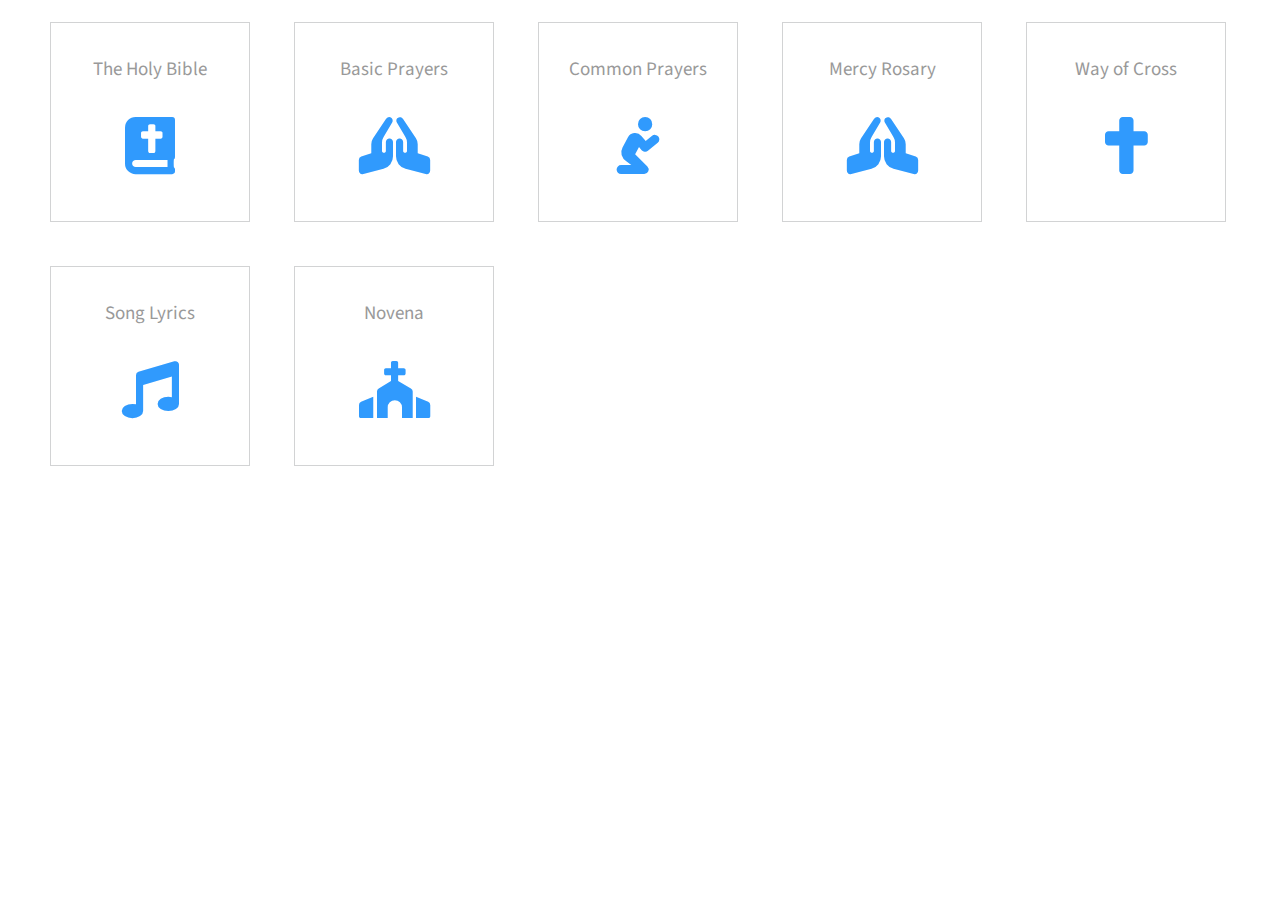
<file: index.html>
<!DOCTYPE html>
<html lang="en">
<head>
    <meta charset="UTF-8">
    <meta name="viewport" content="width=device-width, initial-scale=1.0">
	<meta charset="utf-8">
    <meta name="viewport" content="width=device-width, initial-scale=1.0">
    <title>Rogationist App</title>
    <link href="https://fonts.googleapis.com/css2?family=Source+Sans+Pro&display=swap" rel="stylesheet"> <!-- https://fonts.google.com/ -->
    <link rel="stylesheet" href="fontawesome/css/all.min.css"> <!-- https://fontawesome.com/ -->
    <link rel="stylesheet" href="css/magnific-popup.css"> 
    <link rel="stylesheet" href="css/templatemo-ocean-vibes.css"> 

</head>
	<body>
<!--	<iframe id="serviceFrameSend" src="standard.html" width=100% height="300"  frameborder="0"></iframe>
-->
    </header>

	
    <!--Video banner 400 px height 
    <div id="tm-video-container">
        <video autoplay muted loop id="tm-video">
            <source src="http://drive.google.com/uc?export=view&id=1IyIvbOncYx1t_-r9M99Y6iSFxMNPZZwY" type="video/mp4">
        </video>  
        <i id="tm-video-control-button" class="fas fa-pause"></i>
    </div>  -->
    <div class="tm-container">
        <nav class="tm-main-nav">
            <ul id="inline-popups">
                <li class="tm-nav-item">
                    <a href="#eng" data-effect="mfp-move-from-top" class="tm-nav-link">
                        The Holy Bible
                        <i class="fas fa-3x fa-bible"></i>
                    </a>                
                </li>
		<!--	<li class="tm-nav-item">
                    <a href="#poc" data-effect="mfp-move-from-top" class="tm-nav-link">
                        Audio Bible OT
                        <i class="fas fa-3x fa-bible"></i>
                    </a>                
                </li> --> 
				 
				<li class="tm-nav-item">
                    <a href="#rosary" data-effect="mfp-move-from-top" class="tm-nav-link">
                       Basic Prayers                    <i class="fas fa-3x fa-praying-hands"></i>
                    </a>                
                </li>
				
				<li class="tm-nav-item">
                    <a href="#prayer" data-effect="mfp-move-from-top" class="tm-nav-link">
                        Common Prayers
                        <i class="fas fa-3x fa-pray"></i>
                    </a>                
                </li>
				<li class="tm-nav-item">
                    <a href="#mercy" data-effect="mfp-move-from-top" class="tm-nav-link">
                      Mercy Rosary <i class="fas fa-3x fa-praying-hands"></i>
                    </a>                
                </li>
				<li class="tm-nav-item">
                    <a href="#cross" data-effect="mfp-move-from-top" class="tm-nav-link">
                        Way of Cross
                        <i class="fas fa-3x fa-cross"></i>
                    </a>                
                </li>
				
			<!--	<li class="tm-nav-item">
                    <a href="#rcjprayer" data-effect="mfp-move-from-top" class="tm-nav-link">
                        Rogationists@Prayer
                        <i class="fas fa-3x fa-praying-hands"></i>
                    </a>                
                </li>   -->
 				<li class="tm-nav-item">
                    <a href="#song" data-effect="mfp-move-from-top" class="tm-nav-link">
                        Song Lyrics
                        <i class="fas fa-3x fa-music"></i>
                    </a>                
                </li>
			<li class="tm-nav-item">
                    <a href="#story" data-effect="mfp-move-from-top" class="tm-nav-link">
                       Novena
                        <i class="fas fa-3x fa-church"></i>
                    </a>                
                </li> 
			<!--	<li class="tm-nav-item">
                    <a href="#audio" data-effect="mfp-move-from-top" class="tm-nav-link">
                      Today's verse
                        <i class="fas fa-3x fa-bible"></i>
                    </a>                
                </li>  -->
              
            </ul>
        </nav>

        <!-- Popup itself -->
        <div id="eng" class="popup mfp-with-anim mfp-hide tm-bg-gray">
            <a href="#" class="tm-close-popup">Return Home
                <i class="fas fa-times"></i>
            </a>
            <div class="tm-row tm-intro-row">
                <iframe style="width: 100%; height: 600px; overflow: hidden;" src="https://rogationists.github.io/docs/bible/mobile/" width="100" height="100" scrolling="no">Iframes not supported</iframe>                
            </div> 
        </div>
		
	<div id="poc" class="popup mfp-with-anim mfp-hide tm-bg-gray">
            <a href="#" class="tm-close-popup">Return Home
                <i class="fas fa-times"></i>
            </a>
            <div class="tm-row tm-intro-row">
                <iframe style="width: 100%; height: 470px; overflow: hidden;" src="" width="100" height="100" scrolling="no">Iframes not supported</iframe>                
            </div> 
        </div> 
		<div id="prayer" class="popup mfp-with-anim mfp-hide tm-bg-gray">
            <a href="#" class="tm-close-popup">Return Home
                <i class="fas fa-times"></i>
            </a>
            <div class="tm-row tm-intro-row">
                <iframe style="width: 100%; height: 600px; overflow: hidden;" src="https://rogationists.github.io/docs/Prayers/mobile/" width="100" height="100" scrolling="no">Iframes not supported</iframe>                
            </div> 
        </div>
		<div id="mercy" class="popup mfp-with-anim mfp-hide tm-bg-gray">
            <a href="#" class="tm-close-popup">Return Home
                <i class="fas fa-times"></i>
            </a>
            <div class="tm-row tm-intro-row">
                <iframe style="width: 100%; height: 600px; overflow: hidden;" src="https://rogationists.github.io/docs/mercy/mobile/" width="100" height="100" scrolling="no">Iframes not supported</iframe>                
            </div> 
        </div>
		
		<div id="cross" class="popup mfp-with-anim mfp-hide tm-bg-gray">
            <a href="#" class="tm-close-popup">Return Home
                <i class="fas fa-times"></i>
            </a>
            <div class="tm-row tm-intro-row">
                <iframe style="width: 100%; height: 600px; overflow: hidden;" src="https://rogationists.github.io/docs/wayof%20cross/mobile/" width="100" height="100" scrolling="no">Iframes not supported</iframe>                
            </div> 
        </div>
		<div id="rosary" class="popup mfp-with-anim mfp-hide tm-bg-gray">
            <a href="#" class="tm-close-popup">Return Home
                <i class="fas fa-times"></i>
            </a>
            <div class="tm-row tm-intro-row">
                <iframe style="width: 100%; height: 600px; overflow: hidden;" src="https://rogationists.github.io/docs/rosary/mobile/" width="100" height="100" scrolling="no">Iframes not supported</iframe>                
            </div> 
        </div>
		<div id="rcjprayer" class="popup mfp-with-anim mfp-hide tm-bg-gray">
            <a href="#" class="tm-close-popup">Return Home
                <i class="fas fa-times"></i>
            </a>
            <div class="tm-row tm-intro-row">
                <iframe style="width: 100%; height: 600px; overflow: hidden;" src="https://ilalife.github.io/rcjapp/docs/MalayalamPrayer/mobile/" width="100" height="100" scrolling="no">Iframes not supported</iframe>                
            </div> 
        </div>
		<div id="song" class="popup mfp-with-anim mfp-hide tm-bg-gray">
            <a href="#" class="tm-close-popup">Return Home
                <i class="fas fa-times"></i>
            </a>
            <div class="tm-row tm-intro-row">
                <iframe style="width: 100%; height: 600px; overflow: hidden;" src="https://rogationists.github.io/docs/Song/mobile/" width="100" height="100" scrolling="no">Iframes not supported</iframe>                
            </div> 
        </div>
		<div id="story" class="popup mfp-with-anim mfp-hide tm-bg-gray">
            <a href="#" class="tm-close-popup">Return Home
                <i class="fas fa-times"></i>
            </a>
            <div class="tm-row tm-intro-row">
                <iframe style="width: 100%; height: 600px; overflow: hidden;" src="https://rogationists.github.io/docs/novena/mobile/" width="100" height="100" scrolling="no">Iframes not supported</iframe>                
            </div> 
        </div>
	<!--	<div id="audio" class="popup mfp-with-anim mfp-hide tm-bg-gray">
            <a href="#" class="tm-close-popup">Return Home
                <i class="fas fa-times"></i>
            </a>
            <div class="tm-row tm-intro-row">
                <iframe style="width: 100%; height: 470px; overflow: hidden;" src="http://drive.google.com/uc?export=view&id=1ZvG35E4aqmTpSXd_mi7mJLI1DBo4ZAXC" alt="loading" width="100" height="100" scrolling="no">Iframes not supported</iframe>                
            </div> 
        </div>  -->
		
            </div>
        </div>
    </div>

    

    <script src="js/jquery-3.4.1.min.js"></script>
    <script src="js/imagesloaded.pkgd.min.js"></script>
    <script src="js/isotope.pkgd.min.js"></script>
    <script src="js/jquery.magnific-popup.min.js"></script>    
    <script src="js/templatemo-script.js"></script>
</body>
</html>
</file>
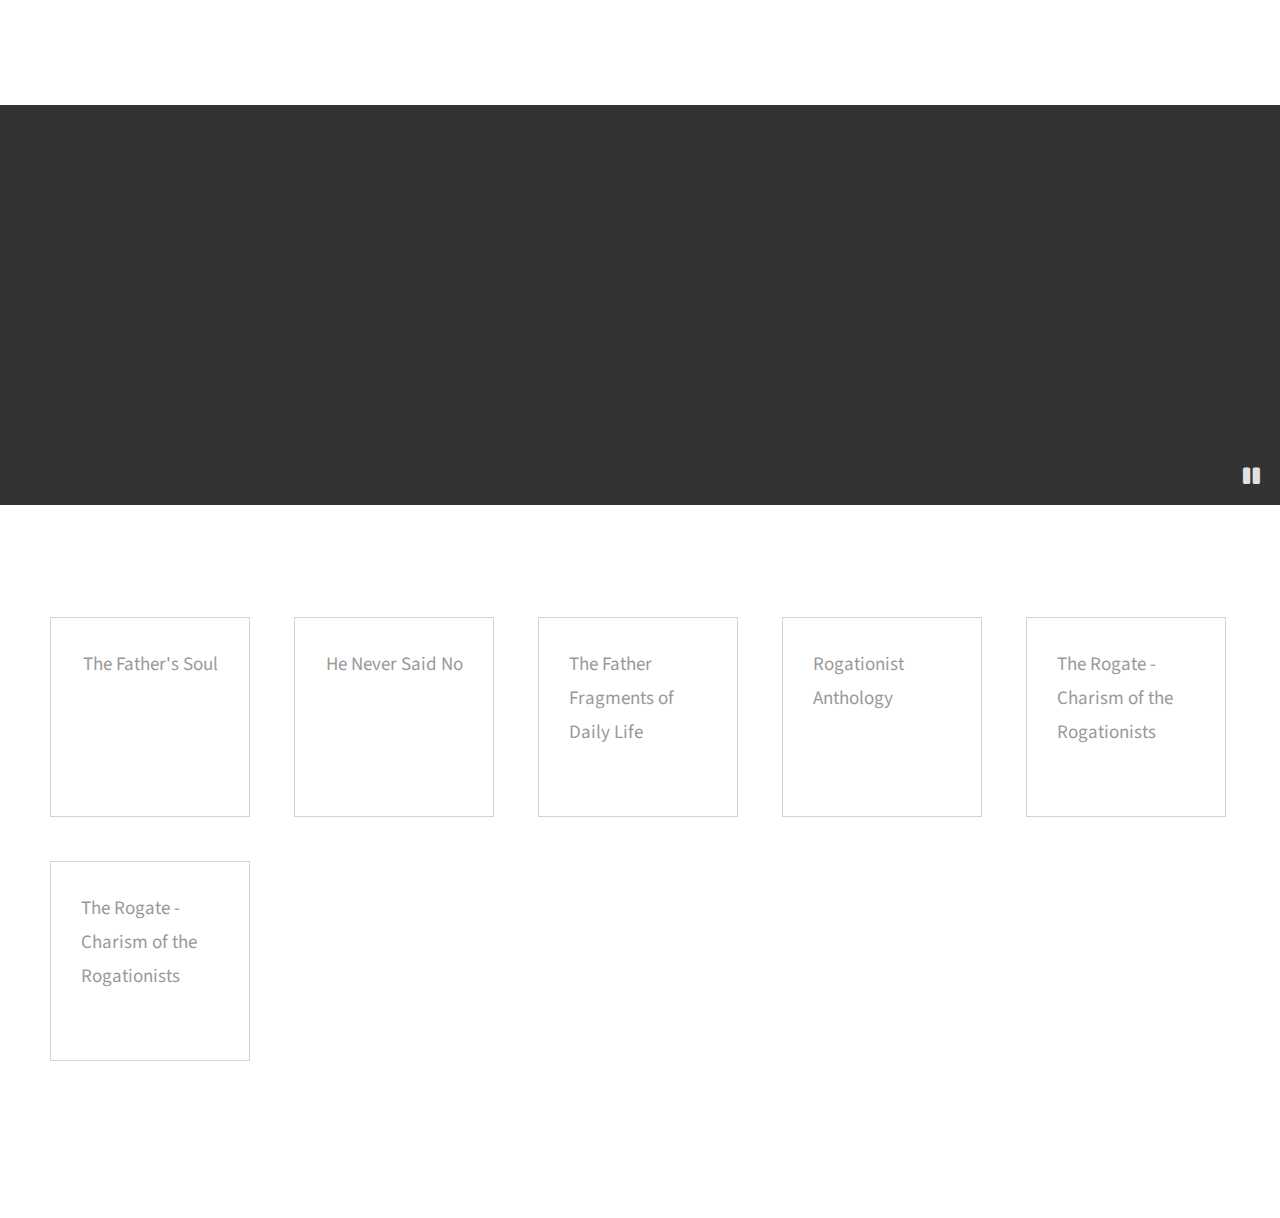
<file: rcj/index.html>
<!DOCTYPE html>
<html lang="en">
<head>
    <meta charset="UTF-8">
    <meta name="viewport" content="width=device-width, initial-scale=1.0">
    <title>Rogationist App</title>
    <link href="https://fonts.googleapis.com/css2?family=Source+Sans+Pro&display=swap" rel="stylesheet"> <!-- https://fonts.google.com/ -->
    <link rel="stylesheet" href="fontawesome/css/all.min.css"> <!-- https://fontawesome.com/ -->
    <link rel="stylesheet" href="css/magnific-popup.css"> 
    <link rel="stylesheet" href="css/templatemo-ocean-vibes.css"> 
<!--
    
TemplateMo 554 Ocean Vibes

https://templatemo.com/tm-554-ocean-vibes

-->
</head>
<body>
    <header class="tm-site-header">
        <h1 class="tm-mt-0 tm-mb-15"><span class="tm-color-primary"></span> <span class="tm-color-gray-2"></span></h1>
        <em class="tm-tagline tm-color-light-gray"></em>
    </header>

    <!-- Video banner 400 px height -->
    <div id="tm-video-container">
        <video autoplay muted loop id="tm-video">
            <source src="http://drive.google.com/uc?export=view&id=1IyIvbOncYx1t_-r9M99Y6iSFxMNPZZwY" type="video/mp4">
        </video>  
        <i id="tm-video-control-button" class="fas fa-pause"></i>
    </div>
    <div class="tm-container">
        <nav class="tm-main-nav">
            <ul id="inline-popups">
                <li class="tm-nav-item">
                    <a href="#eng" data-effect="mfp-move-from-top" class="tm-nav-link">
                        The Father's Soul
                        
                    </a>                
                </li>
		<li class="tm-nav-item">
                    <a href="#poc" data-effect="mfp-move-from-top" class="tm-nav-link">
                        He Never Said No
                        
                    </a>                
                </li>  
				<li class="tm-nav-item">
                    <a href="#audio" data-effect="mfp-move-from-top" class="tm-nav-link">
                     The Father Fragments of Daily Life 
                        
                    </a>                
                </li>    
				<li class="tm-nav-item">
                    <a href="#rosary" data-effect="mfp-move-from-top" class="tm-nav-link">
                       Rogationist Anthology                   
                    </a>                
                </li>
				
				<li class="tm-nav-item">
                    <a href="#mercy" data-effect="mfp-move-from-top" class="tm-nav-link">
                      The Rogate - Charism of the Rogationists
						
                    </a>                
                </li>
				<li class="tm-nav-item">
                    <a href="#cross" data-effect="mfp-move-from-top" class="tm-nav-link">
                        The Rogate - Charism of the Rogationists 
                       
                    </a>                
                </li>
				
			<!--	<li class="tm-nav-item">
                    <a href="#rcjprayer" data-effect="mfp-move-from-top" class="tm-nav-link">
                        Rogationists@Prayer
                        <i class="fas fa-3x fa-praying-hands"></i>
                    </a>                
                </li>  
 				<li class="tm-nav-item">
                    <a href="#song" data-effect="mfp-move-from-top" class="tm-nav-link">
                        Song Lyrics
                        <i class="fas fa-3x fa-music"></i>
                    </a>                
                </li>
			<li class="tm-nav-item">
                    <a href="#story" data-effect="mfp-move-from-top" class="tm-nav-link">
                       Christian songs
                        <i class="fas fa-3x fa-music"></i>
                    </a>                
                </li> -->
				
              
            </ul>
        </nav>

        <!-- Popup itself -->
        <div id="eng" class="popup mfp-with-anim mfp-hide tm-bg-gray">
            <a href="#" class="tm-close-popup">Return Home
                <i class="fas fa-times"></i>
            </a>
            <div class="tm-row tm-intro-row">
                <iframe style="width: 100%; height: 600px; overflow: hidden;" src="https://rogationists.github.io/docs/bible/mobile/" width="100" height="100" scrolling="no">Iframes not supported</iframe>                
            </div> 
        </div>
		
	<div id="poc" class="popup mfp-with-anim mfp-hide tm-bg-gray">
            <a href="#" class="tm-close-popup">Return Home
                <i class="fas fa-times"></i>
            </a>
            <div class="tm-row tm-intro-row">
                <iframe style="width: 100%; height: 470px; overflow: hidden;" src="" width="100" height="100" scrolling="no">Iframes not supported</iframe>                
            </div> 
        </div> 
		<div id="prayer" class="popup mfp-with-anim mfp-hide tm-bg-gray">
            <a href="#" class="tm-close-popup">Return Home
                <i class="fas fa-times"></i>
            </a>
            <div class="tm-row tm-intro-row">
                <iframe style="width: 100%; height: 600px; overflow: hidden;" src="https://rogationists.github.io/docs/Prayers/mobile/" width="100" height="100" scrolling="no">Iframes not supported</iframe>                
            </div> 
        </div>
		<div id="mercy" class="popup mfp-with-anim mfp-hide tm-bg-gray">
            <a href="#" class="tm-close-popup">Return Home
                <i class="fas fa-times"></i>
            </a>
            <div class="tm-row tm-intro-row">
                <iframe style="width: 100%; height: 600px; overflow: hidden;" src="https://rogationists.github.io/docs/mercy/mobile/" width="100" height="100" scrolling="no">Iframes not supported</iframe>                
            </div> 
        </div>
		
		<div id="cross" class="popup mfp-with-anim mfp-hide tm-bg-gray">
            <a href="#" class="tm-close-popup">Return Home
                <i class="fas fa-times"></i>
            </a>
            <div class="tm-row tm-intro-row">
                <iframe style="width: 100%; height: 600px; overflow: hidden;" src="https://rogationists.github.io/docs/wayof%20cross/mobile/" width="100" height="100" scrolling="no">Iframes not supported</iframe>                
            </div> 
        </div>
		<div id="rosary" class="popup mfp-with-anim mfp-hide tm-bg-gray">
            <a href="#" class="tm-close-popup">Return Home
                <i class="fas fa-times"></i>
            </a>
            <div class="tm-row tm-intro-row">
                <iframe style="width: 100%; height: 600px; overflow: hidden;" src="https://rogationists.github.io/docs/rosary/mobile/" width="100" height="100" scrolling="no">Iframes not supported</iframe>                
            </div> 
        </div>
		<div id="rcjprayer" class="popup mfp-with-anim mfp-hide tm-bg-gray">
            <a href="#" class="tm-close-popup">Return Home
                <i class="fas fa-times"></i>
            </a>
            <div class="tm-row tm-intro-row">
                <iframe style="width: 100%; height: 600px; overflow: hidden;" src="https://ilalife.github.io/rcjapp/docs/MalayalamPrayer/mobile/" width="100" height="100" scrolling="no">Iframes not supported</iframe>                
            </div> 
        </div>
		<div id="song" class="popup mfp-with-anim mfp-hide tm-bg-gray">
            <a href="#" class="tm-close-popup">Return Home
                <i class="fas fa-times"></i>
            </a>
            <div class="tm-row tm-intro-row">
                <iframe style="width: 100%; height: 600px; overflow: hidden;" src="https://rogationists.github.io/docs/Song/mobile/" width="100" height="100" scrolling="no">Iframes not supported</iframe>                
            </div> 
        </div>
		<div id="story" class="popup mfp-with-anim mfp-hide tm-bg-gray">
            <a href="#" class="tm-close-popup">Return Home
                <i class="fas fa-times"></i>
            </a>
            <div class="tm-row tm-intro-row">
                <iframe style="width: 100%; height: 600px; overflow: hidden;" src="" width="100" height="100" scrolling="no">Iframes not supported</iframe>                
            </div> 
        </div>
		<div id="audio" class="popup mfp-with-anim mfp-hide tm-bg-gray">
            <a href="#" class="tm-close-popup">Return Home
                <i class="fas fa-times"></i>
            </a>
            <div class="tm-row tm-intro-row">
                <iframe style="width: 100%; height: 470px; overflow: hidden;" src="" width="100" height="100" scrolling="no">Iframes not supported</iframe>                
            </div> 
        </div>
		
            </div>
        </div>
    </div>

    

    <script src="js/jquery-3.4.1.min.js"></script>
    <script src="js/imagesloaded.pkgd.min.js"></script>
    <script src="js/isotope.pkgd.min.js"></script>
    <script src="js/jquery.magnific-popup.min.js"></script>    
    <script src="js/templatemo-script.js"></script>
</body>
</html>
</file>
<file: css/templatemo-ocean-vibes.css>
/*

TemplateMo 554 Ocean Vibes

https://templatemo.com/tm-554-ocean-vibes

*/

html { overflow-x: hidden; }

body {
    font-family: 'Source Sans Pro', sans-serif;
    font-size: 19px;
    line-height: 1.8em;
    overflow-x: hidden;
}

p, span, em, a, address { color: #848586; }
h2, p {
    margin-top: 0;
}

a:hover, a.active { color: #309AFD; }

.tm-btn {
    padding: 10px 40px;
    color: white;
    background-color: #3299CD;
    display: inline-block;
    border: none;
    cursor: pointer;
    font-size: 1.2rem;
    transition: all 0.3s ease;
}

button.tm-btn {
    padding: 15px 40px;
}

.tm-btn:hover {
    color: white;
    background-color: #49b4e9;
}

h1{text-align: center;}
{ font-size: 3rem; }
em { display: block; }
div { box-sizing: border-box;}
.tm-mt-35 { margin-top: 35px; }
.tm-mb-0 { margin-bottom: 0; }
.tm-mb-15 { margin-bottom: 15px; }
.tm-mb-30 { margin-bottom: 30px; }
.tm-mb-40 { margin-bottom: 40px; }
.tm-mb-50 { margin-bottom: 50px; }
.tm-mb-80 { margin-bottom: 80px; }
.tm-text-center { text-align: center; }
.tm-text-right { text-align: right; }
.tm-color-primary { color: #309AFD; }
.tm-color-gray { color: #666768; }
.tm-color-gray-2 { color: #98999A; }
.tm-color-light-gray { color: #9E9FA0; }
.tm-bg-white { background-color: #FFF; }
.tm-bg-gray { background-color: #F1F2F3; }
blockquote { margin: 0 0 30px 10px; }
img { max-width: 100%; }
.tm-page-title { font-size: 30px; }

body, ul {
    margin: 0;
    padding: 0;
}

a { 
    text-decoration: none; 
    transition: all 0.3s ease;
}

.tm-mt-0 { margin-top: 0; }

.tm-site-header {
    padding: 60px 70px 30px;
}

.tm-tagline {
    font-size: 1.5rem;   
    margin-left: 130px;
}

#tm-video-container {
    max-height: 400px;
    overflow: hidden;
    background-color: #333;
    margin-bottom: 90px;
    position: relative;
}

#tm-video {
    width: 100%;
    height: auto;
}

#tm-video-control-button {
    position: absolute;
    bottom: 20px;
    right: 20px;
    z-index: 1000;
    color: #e1e1e1;
}

.tm-nav-item {
    list-style: none;
    margin: 22px;   
}

.tm-nav-link {
    display: flex;
    align-items: center;    
    flex-direction: column;
    width: 200px;
    height: 200px;
    padding: 30px;
    border: 1px solid #D2D3D4;
    color: #999; 
    box-sizing: border-box;
}

.tm-nav-link:hover,
.tm-nav-link.active {
    color: #309AFD;
}

.tm-nav-link i {
    margin-top: 30px;
    color: #309AFD;
}

.tm-main-nav ul {
    display: flex;
    flex-wrap: wrap;
    margin-left: auto;
    margin-right: auto;
}

.tm-container {
    max-width: 1254px;
    padding-left: 15px;
    padding-right: 15px;
    margin: 0 auto 135px;
}

.tm-footer {
    display: flex;
    justify-content: space-between;
    padding: 25px;
    font-size: 0.9em;
}

.tm-close-popup {
    text-align: right;
    display: block;
}

.tm-close-popup i {
    margin-left: 10px;
    margin-right: 10px;
}

.tm-row {
    display: flex;
}

.tm-col-6 {
    flex: 0 0 50%;
}

.tm-intro-pad {
    padding: 40px 55px 50px; 
}

.tm-intro-col-l {
    margin-right: 40px;
}

/* text-based popup styling */
.popup {
    position: relative;
    padding: 12px 10px 35px;
    width:auto;
    max-width: 1200px;
    margin: 0 auto; 
}

/* 

====== Move-from-top effect ======

*/
.mfp-move-from-top .mfp-with-anim {
    opacity: 0;
    transition: all 0.2s;
    transform: translateY(-100px);
}
.mfp-move-from-top.mfp-bg {
    opacity: 0;
    transition: all 0.2s;
}
.mfp-move-from-top.mfp-ready .mfp-with-anim {
    opacity: 1;
    transform: translateY(0);
}
.mfp-move-from-top.mfp-ready.mfp-bg {
    opacity: 0.8;
}
.mfp-move-from-top.mfp-removing .mfp-with-anim {
    transform: translateY(-50px);
    opacity: 0;
}
.mfp-move-from-top.mfp-removing.mfp-bg {
    opacity: 0;
}

button.mfp-arrow {
    display: none;
}

/* Intro */
.tm-intro-img {
    max-width: 300px;
    max-height: 600px;
}

/* Gallery */
.tm-gallery {
    flex: 0 0 68%;
    margin: 0 20px;
}

.tm-gallery-container {
    position: relative;    
    max-width: 800px;
    margin: 0 -10px;
	list-style: none;
    text-align: center;
}

.tm-paging {
    overflow: auto;
    margin-top: 25px;
}

.tm-paging li {
    list-style: none;
}

.tm-paging-link {
    display: flex;
    float: left;
    width: 40px;
    height: 40px;
    align-items: center;
    justify-content: center;
    background: white;
    color: #999;
    margin-right: 15px;
    margin-bottom: 15px;
}

a.tm-paging-link.active,
a.tm-paging-link:hover {
    background: #309AFD;
    color: white;
}

.tm-gallery-right {
    flex: 0 0 26%;
    margin-left: 15px;
}

.tm-gallery-links {
    margin-left: 35px;
    margin-bottom: 55px;
}

.tm-gallery-links li {
    list-style: none;
    margin-bottom: 20px;
}

.tm-gallery-link-icon {
    display: inline-block;
    width: 30px;
}

.tm-gallery-item {
    overflow: hidden;
    margin: 15px 10px;
    min-width: 180px;
    max-width: 180px;
    max-height: 240px;
    width: 25%;
    background: #3085a3;
    text-align: center;
    cursor: pointer;
}

.tm-gallery-container figure img {
    position: relative;
    display: block;
    min-height: 100%;
    max-width: 100%;
    opacity: 0.9;
}

.tm-gallery-container figure figcaption {
	padding: 2em;
	color: #fff;
	text-transform: uppercase;
	font-size: 1.25em;
	-webkit-backface-visibility: hidden;
	backface-visibility: hidden;
}

.tm-gallery-container figure figcaption::before,
.tm-gallery-container figure figcaption::after {
	pointer-events: none;
}

.tm-gallery-container figure figcaption,
.tm-gallery-container figure figcaption > a {
	position: absolute;
	top: 0;
	left: 0;
	width: 100%;
	height: 100%;
}

/* Anchor will cover the whole item by default */
/* For some effects it will show as a button */
.tm-gallery-container figure h2 {
	word-spacing: -0.15em;
	font-weight: 300;
}

.tm-gallery-container figure h2 span {
	font-weight: 800;
}

.tm-gallery-container figure h2,
.tm-gallery-container figure p {
	margin: 0;
}

.tm-gallery-container figure p {
	letter-spacing: 1px;
	font-size: 68.5%;
}

/*---------------*/
/***** Chico *****/
/*---------------*/

figure.effect-chico img {
	-webkit-transition: opacity 0.35s, -webkit-transform 0.35s;
	transition: opacity 0.35s, transform 0.35s;
	-webkit-transform: scale(1.12);
	transform: scale(1.12);
}

figure.effect-chico:hover img {
	opacity: 0.5;
	-webkit-transform: scale(1);
	transform: scale(1);
}

figure.effect-chico figcaption {
    padding: 1em;
    box-sizing: border-box;
    display: flex;
    align-items: center;
}

figure.effect-chico figcaption::before {
	position: absolute;
	top: 15px;
	right: 15px;
	bottom: 15px;
	left: 15px;
	border: 1px solid #fff;
	content: '';
	-webkit-transform: scale(1.1);
	transform: scale(1.1);
}

figure.effect-chico figcaption::before,
figure.effect-chico p {
	opacity: 0;
	-webkit-transition: opacity 0.35s, -webkit-transform 0.35s;
	transition: opacity 0.35s, transform 0.35s;
}

figure.effect-chico h2 {
	padding: 20% 0 20px 0;
}

figure.effect-chico p {
    color: white;
	margin: 0 auto;
	max-width: 200px;
	-webkit-transform: scale(1.5);
	transform: scale(1.5);
}

figure.effect-chico:hover figcaption::before,
figure.effect-chico:hover p {
	opacity: 1;
	-webkit-transform: scale(1);
	transform: scale(1);
}

/* Testimonials */
.tm-testimonials-inner {
    padding: 0 20px 30px;
}

.tm-testimonial-col {
    flex: 0 0 33.3334%;
    padding-left: 20px;
    padding-right: 20px;
}

/* About */
.mapouter{
    position:relative;
    height:250px;
    width:100%;
}

.gmap_canvas {
    overflow:hidden;
    background:none!important;
    height:250px;
    width:100%;
}
.tm-contact-row {
    max-width: 1045px;
}
.tm-about-col {
    margin-left: 40px;
    margin-right: 40px;
    max-width: 500px;
}

/* Contact */
#contact {
    padding-bottom: 65px;
}
.tm-contact-col {
    flex: 0 0 50%;
    padding-left: 40px;  
}

.tm-contact-col-r {
    padding-left: 0;
    padding-right: 30px;
}

.tm-contact-form {
    max-width: 350px;
    margin-left: 40px;
    margin-right: 40px;
}

.form-control {
    font-family: 'Source Sans Pro', sans-serif;
    font-size: 1.2rem;
    border: 1px solid #D5D6D7;
    box-sizing: border-box;
    padding: 15px;
    width: 100%;
}

.form-group {
    margin-bottom: 25px;
}

select:not([multiple]) {
    -webkit-appearance: none;
    -moz-appearance: none;
    background-position: right 15px center;
    background-repeat: no-repeat;
    background-image: url(../img/select-arrow.png);
    padding: 14px 20px;
    padding-right: 20px;
    color: #666;
}

.tm-contact-links li {
    list-style: none;
    margin-bottom: 10px;
}

.tm-contact-link-icon {
    margin-right: 15px;
}

address {
    font-style: normal;
}

@media (max-width: 850px) {
    .tm-contact-row {
        flex-direction: column;
    }

    .tm-contact-col {
        flex: 0 0 100%;
        max-width: 100%;
        padding-left: 30px;
        padding-right: 30px;
    }

    .tm-contact-form {
        max-width: 100%;
        margin-left: 0;
        margin-right: 0;
        margin-bottom: 50px;
    }
}

@media (max-width: 700px) {
    .tm-about-row {
        flex-direction: column;
    }
    .tm-about-col {
        flex: 0 0 100%;
    }
}

@media (max-width: 1264px) {
    .tm-main-nav ul { 
        max-width: 976px;
    }
}

@media (max-width: 1020px) {
    .tm-main-nav ul {
        max-width: 732px;
    }
}

@media (max-width: 776px) {
    .tm-main-nav ul {
        max-width: 488px;        
    }
}

@media (max-width: 532px) {
    .tm-main-nav ul { 
        max-width: 244px;
    }
}

@media (max-width: 992px) {
    .tm-testimonial-row {
        flex-wrap: wrap;
    }
    .tm-testimonial-col {
        flex: 100%;
        margin-bottom: 50px;
    }    

    .tm-testimonial-col:last-child {
        margin-bottom: 0;
    }

    .tm-testimonial-col-2 {
        flex: 50%;
    }
}

@media (max-width: 635px) {
    .tm-testimonial-col-2 {
        flex: 100%;
    }
}

@media (max-width: 902px) {
    .tm-gallery {
        flex: 0 0 50%;
    }
    .tm-gallery-right {
        flex: 0 0 38%;
    }
}

@media (max-width: 805px) {
    .tm-gallery-row {
        flex-direction: column-reverse;
    }
    .tm-gallery {
        flex: 0 0 100%;
    }
    .tm-gallery-right {        
        flex: 0 0 100%;
        margin-left: 20px;
        margin-right: 20px;
    }

    .tm-gallery-right-inner {
        display: flex;
        flex-direction: column-reverse;
    }

    .tm-gallery-links {
        display: flex;
        flex-wrap: wrap;
        margin-top: 20px;
        margin-bottom: 0;
        margin-left: 0;
    }

    .tm-gallery-links li {
        margin-right: 20px;
    }
}

@media (max-width: 850px) {
    .tm-content-row {
        flex-direction: column;
    }

    .tm-intro-col-l {
        margin-right: 0;
    }
}

@media (max-width: 650px) {
    .tm-intro-row {
        flex-direction: column;
    }

    .tm-intro-img {
        max-width: 100%;
        max-height: none;
    }
}

@media (max-width: 540px) {
    .tm-footer {
        flex-direction: column;
        align-items: center;
    }
}

@media (max-width: 558px) {
    .tm-site-header {
        padding-left: 30px;
        padding-right: 30px;
    }

    .tm-tagline {
        margin-left: 30px;
    }
}
</file>
<file: rcj/css/templatemo-ocean-vibes.css>
/*

TemplateMo 554 Ocean Vibes

https://templatemo.com/tm-554-ocean-vibes

*/

html { overflow-x: hidden; }

body {
    font-family: 'Source Sans Pro', sans-serif;
    font-size: 19px;
    line-height: 1.8em;
    overflow-x: hidden;
}

p, span, em, a, address { color: #848586; }
h2, p {
    margin-top: 0;
}

a:hover, a.active { color: #309AFD; }

.tm-btn {
    padding: 10px 40px;
    color: white;
    background-color: #3299CD;
    display: inline-block;
    border: none;
    cursor: pointer;
    font-size: 1.2rem;
    transition: all 0.3s ease;
}

button.tm-btn {
    padding: 15px 40px;
}

.tm-btn:hover {
    color: white;
    background-color: #49b4e9;
}

h1 { font-size: 3rem; }
em { display: block; }
div { box-sizing: border-box;}
.tm-mt-35 { margin-top: 35px; }
.tm-mb-0 { margin-bottom: 0; }
.tm-mb-15 { margin-bottom: 15px; }
.tm-mb-30 { margin-bottom: 30px; }
.tm-mb-40 { margin-bottom: 40px; }
.tm-mb-50 { margin-bottom: 50px; }
.tm-mb-80 { margin-bottom: 80px; }
.tm-text-center { text-align: center; }
.tm-text-right { text-align: right; }
.tm-color-primary { color: #309AFD; }
.tm-color-gray { color: #666768; }
.tm-color-gray-2 { color: #98999A; }
.tm-color-light-gray { color: #9E9FA0; }
.tm-bg-white { background-color: #FFF; }
.tm-bg-gray { background-color: #F1F2F3; }
blockquote { margin: 0 0 30px 10px; }
img { max-width: 100%; }
.tm-page-title { font-size: 30px; }

body, ul {
    margin: 0;
    padding: 0;
}

a { 
    text-decoration: none; 
    transition: all 0.3s ease;
}

.tm-mt-0 { margin-top: 0; }

.tm-site-header {
    padding: 60px 70px 30px;
}

.tm-tagline {
    font-size: 1.5rem;   
    margin-left: 130px;
}

#tm-video-container {
    max-height: 400px;
    overflow: hidden;
    background-color: #333;
    margin-bottom: 90px;
    position: relative;
}

#tm-video {
    width: 100%;
    height: auto;
}

#tm-video-control-button {
    position: absolute;
    bottom: 20px;
    right: 20px;
    z-index: 1000;
    color: #e1e1e1;
}

.tm-nav-item {
    list-style: none;
    margin: 22px;   
}

.tm-nav-link {
    display: flex;
    align-items: center;    
    flex-direction: column;
    width: 200px;
    height: 200px;
    padding: 30px;
    border: 1px solid #D2D3D4;
    color: #999; 
    box-sizing: border-box;
}

.tm-nav-link:hover,
.tm-nav-link.active {
    color: #309AFD;
}

.tm-nav-link i {
    margin-top: 30px;
    color: #309AFD;
}

.tm-main-nav ul {
    display: flex;
    flex-wrap: wrap;
    margin-left: auto;
    margin-right: auto;
}

.tm-container {
    max-width: 1254px;
    padding-left: 15px;
    padding-right: 15px;
    margin: 0 auto 135px;
}

.tm-footer {
    display: flex;
    justify-content: space-between;
    padding: 25px;
    font-size: 0.9em;
}

.tm-close-popup {
    text-align: right;
    display: block;
}

.tm-close-popup i {
    margin-left: 10px;
    margin-right: 10px;
}

.tm-row {
    display: flex;
}

.tm-col-6 {
    flex: 0 0 50%;
}

.tm-intro-pad {
    padding: 40px 55px 50px; 
}

.tm-intro-col-l {
    margin-right: 40px;
}

/* text-based popup styling */
.popup {
    position: relative;
    padding: 12px 10px 35px;
    width:auto;
    max-width: 1200px;
    margin: 0 auto; 
}

/* 

====== Move-from-top effect ======

*/
.mfp-move-from-top .mfp-with-anim {
    opacity: 0;
    transition: all 0.2s;
    transform: translateY(-100px);
}
.mfp-move-from-top.mfp-bg {
    opacity: 0;
    transition: all 0.2s;
}
.mfp-move-from-top.mfp-ready .mfp-with-anim {
    opacity: 1;
    transform: translateY(0);
}
.mfp-move-from-top.mfp-ready.mfp-bg {
    opacity: 0.8;
}
.mfp-move-from-top.mfp-removing .mfp-with-anim {
    transform: translateY(-50px);
    opacity: 0;
}
.mfp-move-from-top.mfp-removing.mfp-bg {
    opacity: 0;
}

button.mfp-arrow {
    display: none;
}

/* Intro */
.tm-intro-img {
    max-width: 300px;
    max-height: 600px;
}

/* Gallery */
.tm-gallery {
    flex: 0 0 68%;
    margin: 0 20px;
}

.tm-gallery-container {
    position: relative;    
    max-width: 800px;
    margin: 0 -10px;
	list-style: none;
    text-align: center;
}

.tm-paging {
    overflow: auto;
    margin-top: 25px;
}

.tm-paging li {
    list-style: none;
}

.tm-paging-link {
    display: flex;
    float: left;
    width: 40px;
    height: 40px;
    align-items: center;
    justify-content: center;
    background: white;
    color: #999;
    margin-right: 15px;
    margin-bottom: 15px;
}

a.tm-paging-link.active,
a.tm-paging-link:hover {
    background: #309AFD;
    color: white;
}

.tm-gallery-right {
    flex: 0 0 26%;
    margin-left: 15px;
}

.tm-gallery-links {
    margin-left: 35px;
    margin-bottom: 55px;
}

.tm-gallery-links li {
    list-style: none;
    margin-bottom: 20px;
}

.tm-gallery-link-icon {
    display: inline-block;
    width: 30px;
}

.tm-gallery-item {
    overflow: hidden;
    margin: 15px 10px;
    min-width: 180px;
    max-width: 180px;
    max-height: 240px;
    width: 25%;
    background: #3085a3;
    text-align: center;
    cursor: pointer;
}

.tm-gallery-container figure img {
    position: relative;
    display: block;
    min-height: 100%;
    max-width: 100%;
    opacity: 0.9;
}

.tm-gallery-container figure figcaption {
	padding: 2em;
	color: #fff;
	text-transform: uppercase;
	font-size: 1.25em;
	-webkit-backface-visibility: hidden;
	backface-visibility: hidden;
}

.tm-gallery-container figure figcaption::before,
.tm-gallery-container figure figcaption::after {
	pointer-events: none;
}

.tm-gallery-container figure figcaption,
.tm-gallery-container figure figcaption > a {
	position: absolute;
	top: 0;
	left: 0;
	width: 100%;
	height: 100%;
}

/* Anchor will cover the whole item by default */
/* For some effects it will show as a button */
.tm-gallery-container figure h2 {
	word-spacing: -0.15em;
	font-weight: 300;
}

.tm-gallery-container figure h2 span {
	font-weight: 800;
}

.tm-gallery-container figure h2,
.tm-gallery-container figure p {
	margin: 0;
}

.tm-gallery-container figure p {
	letter-spacing: 1px;
	font-size: 68.5%;
}

/*---------------*/
/***** Chico *****/
/*---------------*/

figure.effect-chico img {
	-webkit-transition: opacity 0.35s, -webkit-transform 0.35s;
	transition: opacity 0.35s, transform 0.35s;
	-webkit-transform: scale(1.12);
	transform: scale(1.12);
}

figure.effect-chico:hover img {
	opacity: 0.5;
	-webkit-transform: scale(1);
	transform: scale(1);
}

figure.effect-chico figcaption {
    padding: 1em;
    box-sizing: border-box;
    display: flex;
    align-items: center;
}

figure.effect-chico figcaption::before {
	position: absolute;
	top: 15px;
	right: 15px;
	bottom: 15px;
	left: 15px;
	border: 1px solid #fff;
	content: '';
	-webkit-transform: scale(1.1);
	transform: scale(1.1);
}

figure.effect-chico figcaption::before,
figure.effect-chico p {
	opacity: 0;
	-webkit-transition: opacity 0.35s, -webkit-transform 0.35s;
	transition: opacity 0.35s, transform 0.35s;
}

figure.effect-chico h2 {
	padding: 20% 0 20px 0;
}

figure.effect-chico p {
    color: white;
	margin: 0 auto;
	max-width: 200px;
	-webkit-transform: scale(1.5);
	transform: scale(1.5);
}

figure.effect-chico:hover figcaption::before,
figure.effect-chico:hover p {
	opacity: 1;
	-webkit-transform: scale(1);
	transform: scale(1);
}

/* Testimonials */
.tm-testimonials-inner {
    padding: 0 20px 30px;
}

.tm-testimonial-col {
    flex: 0 0 33.3334%;
    padding-left: 20px;
    padding-right: 20px;
}

/* About */
.mapouter{
    position:relative;
    height:250px;
    width:100%;
}

.gmap_canvas {
    overflow:hidden;
    background:none!important;
    height:250px;
    width:100%;
}
.tm-contact-row {
    max-width: 1045px;
}
.tm-about-col {
    margin-left: 40px;
    margin-right: 40px;
    max-width: 500px;
}

/* Contact */
#contact {
    padding-bottom: 65px;
}
.tm-contact-col {
    flex: 0 0 50%;
    padding-left: 40px;  
}

.tm-contact-col-r {
    padding-left: 0;
    padding-right: 30px;
}

.tm-contact-form {
    max-width: 350px;
    margin-left: 40px;
    margin-right: 40px;
}

.form-control {
    font-family: 'Source Sans Pro', sans-serif;
    font-size: 1.2rem;
    border: 1px solid #D5D6D7;
    box-sizing: border-box;
    padding: 15px;
    width: 100%;
}

.form-group {
    margin-bottom: 25px;
}

select:not([multiple]) {
    -webkit-appearance: none;
    -moz-appearance: none;
    background-position: right 15px center;
    background-repeat: no-repeat;
    background-image: url(../img/select-arrow.png);
    padding: 14px 20px;
    padding-right: 20px;
    color: #666;
}

.tm-contact-links li {
    list-style: none;
    margin-bottom: 10px;
}

.tm-contact-link-icon {
    margin-right: 15px;
}

address {
    font-style: normal;
}

@media (max-width: 850px) {
    .tm-contact-row {
        flex-direction: column;
    }

    .tm-contact-col {
        flex: 0 0 100%;
        max-width: 100%;
        padding-left: 30px;
        padding-right: 30px;
    }

    .tm-contact-form {
        max-width: 100%;
        margin-left: 0;
        margin-right: 0;
        margin-bottom: 50px;
    }
}

@media (max-width: 700px) {
    .tm-about-row {
        flex-direction: column;
    }
    .tm-about-col {
        flex: 0 0 100%;
    }
}

@media (max-width: 1264px) {
    .tm-main-nav ul { 
        max-width: 976px;
    }
}

@media (max-width: 1020px) {
    .tm-main-nav ul {
        max-width: 732px;
    }
}

@media (max-width: 776px) {
    .tm-main-nav ul {
        max-width: 488px;        
    }
}

@media (max-width: 532px) {
    .tm-main-nav ul { 
        max-width: 244px;
    }
}

@media (max-width: 992px) {
    .tm-testimonial-row {
        flex-wrap: wrap;
    }
    .tm-testimonial-col {
        flex: 100%;
        margin-bottom: 50px;
    }    

    .tm-testimonial-col:last-child {
        margin-bottom: 0;
    }

    .tm-testimonial-col-2 {
        flex: 50%;
    }
}

@media (max-width: 635px) {
    .tm-testimonial-col-2 {
        flex: 100%;
    }
}

@media (max-width: 902px) {
    .tm-gallery {
        flex: 0 0 50%;
    }
    .tm-gallery-right {
        flex: 0 0 38%;
    }
}

@media (max-width: 805px) {
    .tm-gallery-row {
        flex-direction: column-reverse;
    }
    .tm-gallery {
        flex: 0 0 100%;
    }
    .tm-gallery-right {        
        flex: 0 0 100%;
        margin-left: 20px;
        margin-right: 20px;
    }

    .tm-gallery-right-inner {
        display: flex;
        flex-direction: column-reverse;
    }

    .tm-gallery-links {
        display: flex;
        flex-wrap: wrap;
        margin-top: 20px;
        margin-bottom: 0;
        margin-left: 0;
    }

    .tm-gallery-links li {
        margin-right: 20px;
    }
}

@media (max-width: 850px) {
    .tm-content-row {
        flex-direction: column;
    }

    .tm-intro-col-l {
        margin-right: 0;
    }
}

@media (max-width: 650px) {
    .tm-intro-row {
        flex-direction: column;
    }

    .tm-intro-img {
        max-width: 100%;
        max-height: none;
    }
}

@media (max-width: 540px) {
    .tm-footer {
        flex-direction: column;
        align-items: center;
    }
}

@media (max-width: 558px) {
    .tm-site-header {
        padding-left: 30px;
        padding-right: 30px;
    }

    .tm-tagline {
        margin-left: 30px;
    }
}
</file>
